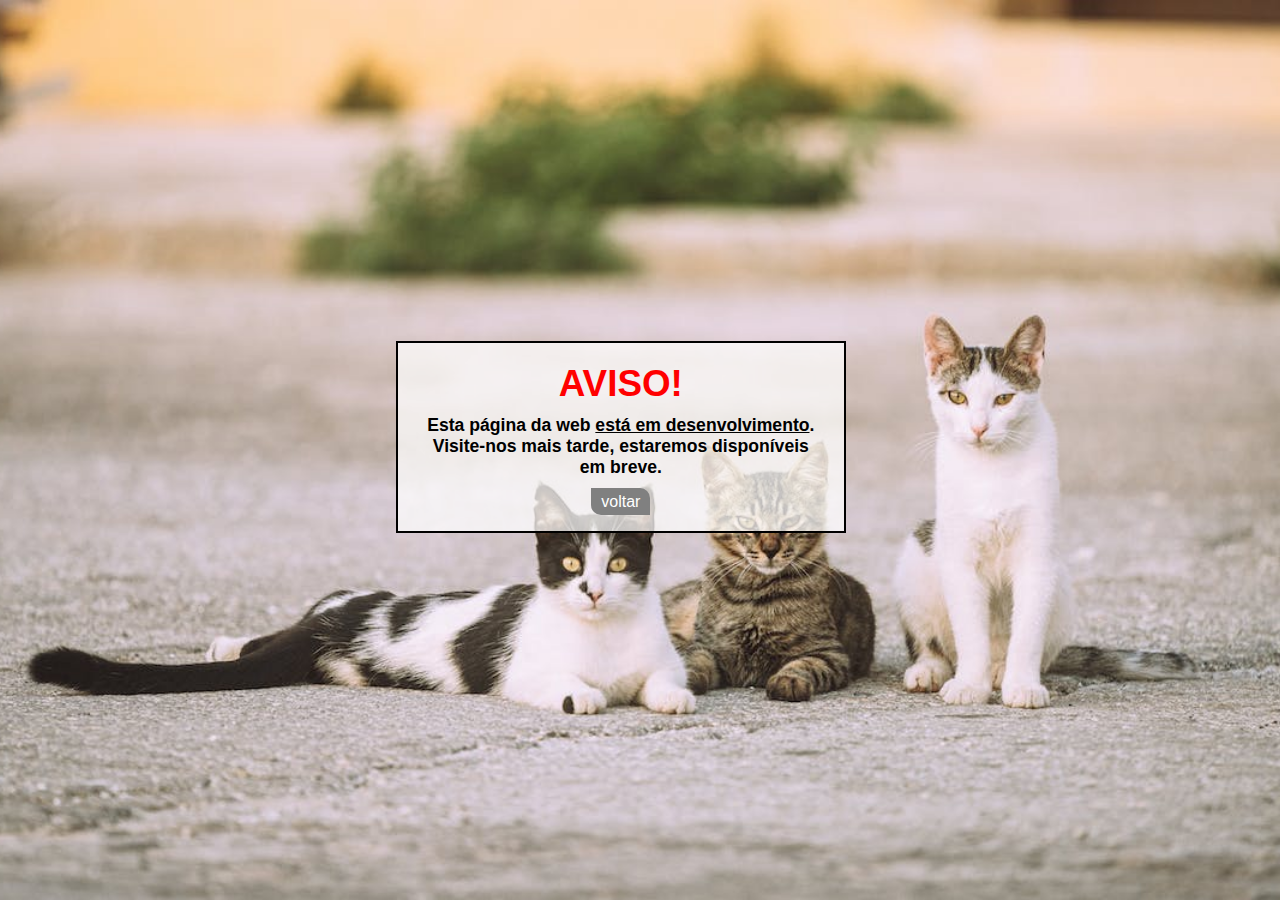
<file: arquivos/aviso/aviso.html>
<!DOCTYPE html>
<html lang="en">
<head>
    <meta charset="UTF-8">
    <meta name="viewport" content="width=device-width, initial-scale=1.0">
    <title>Aviso!</title>
    <link rel="stylesheet" href="https://fonts.googleapis.com/icon?family=Material+Icons">
    <link rel="stylesheet" href="arquivos/style.css">
</head>
<body>
    <div>
        <h1>AVISO!</h1>
        <p>Esta página da web <strong>está em desenvolvimento</strong>. Visite-nos mais tarde, estaremos disponíveis em breve.</p>
        <a href="../index.html">voltar</a>
    </div>
</body>
</html>
</file>
<file: arquivos/aviso/arquivos/style.css>
@charset "UTF-8";

* {
    margin: 0%;
    padding: 0%;
    box-sizing: border-box;
}

body {
    height: 97vh;
    width: 97vw;
    color: black;
    font-family: Arial, Helvetica, sans-serif;
    text-align: center;
    position: relative;
    /**/
    background: #b9b9b9 url('img/foto-retrato.jpeg') center no-repeat fixed;
    background-size: cover;
}

div {
    background-color: #ffffffba;
    position: absolute;
    transform: translate(-50%, -50%);
    left: 50%;
    top: 50%;
    border: 2px solid black;
    width: 360px;
    padding: 20px 0px;
}

h1 {
    font-family: 'Franklin Gothic Medium', 'Arial Narrow', Arial, sans-serif;
    font-size: 2.3em;
    color: red;
}

p {
    font-size: 1.1em;
    margin: 10px 0px 15px 0px;
    font-weight: bolder;
}

p strong {
    text-decoration: underline;
}

a {
    border-top-right-radius: 10px;
    border-bottom-left-radius: 10px;
    text-decoration: none;
    color: white;
    background-color: gray;
    padding: 5px 10px;
}

a:hover {
    text-decoration: underline;
}

@media screen and (min-width: 850px) {
    body {
        background: #b9b9b9 url('img/foto-paisagem.jpeg') center no-repeat fixed;
        background-size: cover;
    }

    div {
        background-color: #ffffffba;
        width: 450px;
        padding: 20px;
    }
}
</file>
